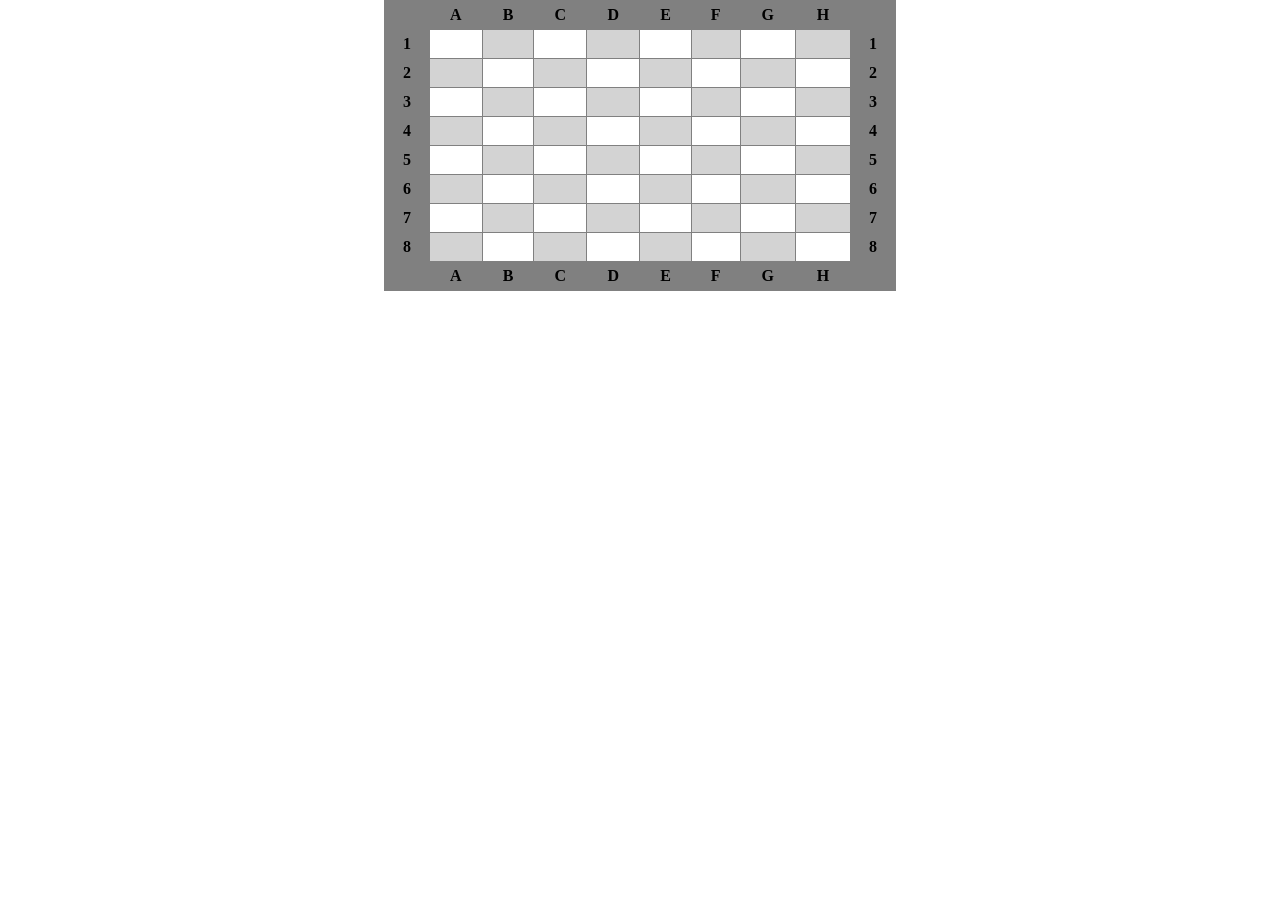
<file: index_chess.html>
<!DOCTYPE html>
<html lang="hu">
   <head>
      <meta charset="UTF-8">
      <meta name="viewport" content="widtd=device-widtd, initial-scale=1.0">
      <link rel="stylesheet" href="css/styleschess.css">
      <title>Document</title>
   </head>
   <body>
      <table>
         <tbody>
            <tr>
               <th></th><th>A</th><th>B</th><th>C</th><th>D</th><th>E</th><th>F</th><th>G</th><th>H</th><th></th>
            </tr>
            <tr>
               <th>1</th><td></td><td></td><td></td><td></td><td></td><td></td><td></td><td></td><th>1</th>
            </tr>
            <tr>
               <th>2</th><td></td><td></td><td></td><td></td><td></td><td></td><td></td><td></td><th>2</th>
            </tr>
            <tr>
               <th>3</th><td></td><td></td><td></td><td></td><td></td><td></td><td></td><td></td><th>3</th>
            </tr>
            <tr>
               <th>4</th><td></td><td></td><td></td><td></td><td></td><td></td><td></td><td></td><th>4</th>
            </tr>
            <tr>
               <th>5</th><td></td><td></td><td></td><td></td><td></td><td></td><td></td><td></td><th>5</th>
            </tr>
            <tr>
               <th>6</th><td></td><td></td><td></td><td></td><td></td><td></td><td></td><td></td><th>6</th>
            </tr>
            <tr>
               <th>7</th><td></td><td></td><td></td><td></td><td></td><td></td><td></td><td></td><th>7</th>
            </tr>
            <tr>
               <th>8</th><td></td><td></td><td></td><td></td><td></td><td></td><td></td><td></td><th>8</th>
            </tr>
            <tr>
               <th></th><th>A</th><th>B</th><th>C</th><th>D</th><th>E</th><th>F</th><th>G</th><th>H</th><th></th>
            </tr>
         </tbody>
      </table>
   </body>
</html>
</file>
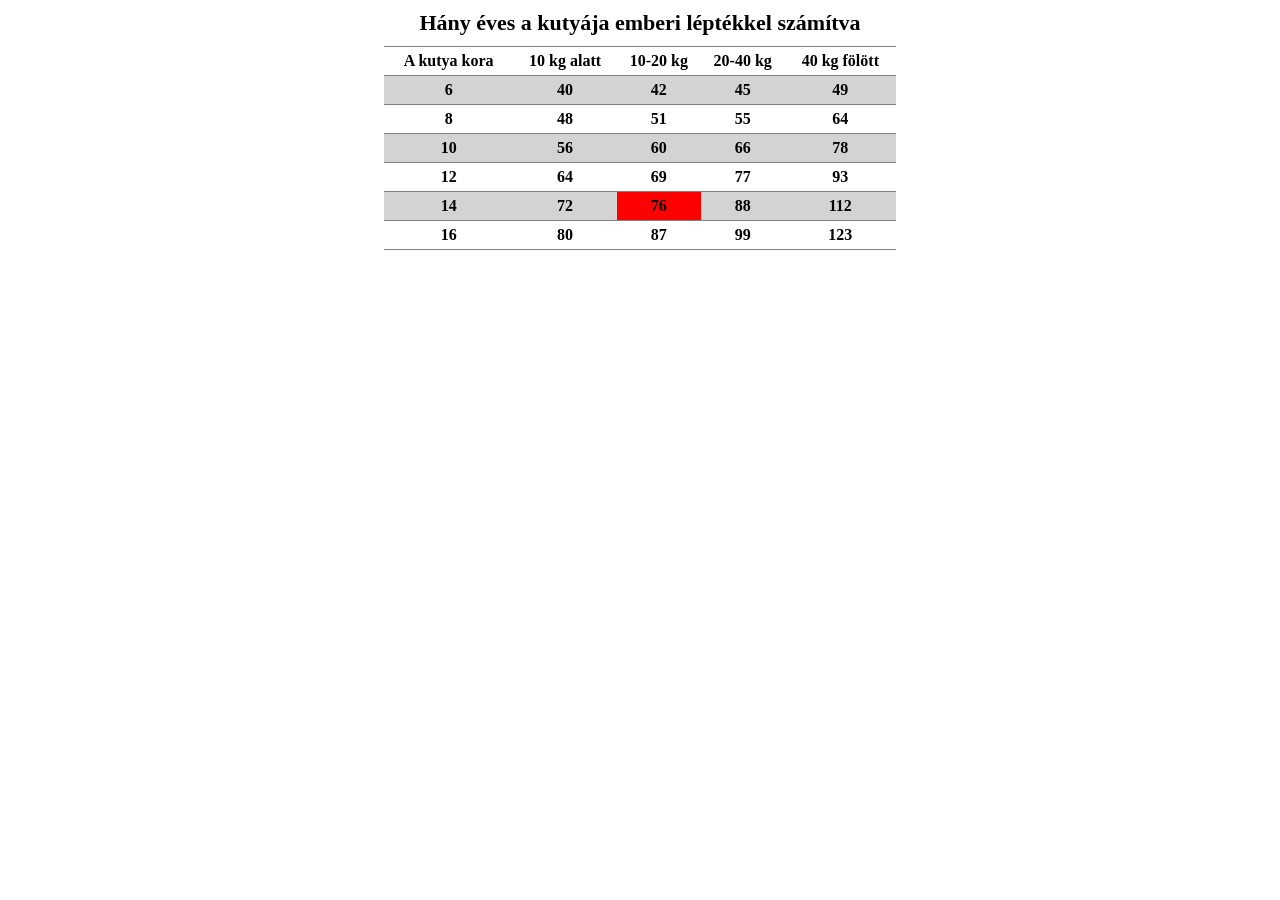
<file: index_dog.html>
<!DOCTYPE html>
<html lang="hu">
   <head>
      <meta charset="UTF-8">
      <meta name="viewport" content="width=device-width, initial-scale=1.0">
      <link rel="stylesheet" href="css/stylesdog.css">
      <title>Czitler Sándor</title>
   </head>
   <body>
      <div class="dogtable">
         <table>
            <caption>Hány éves a kutyája emberi léptékkel számítva</caption>
            <thead>
               <tr>
                  <th>A kutya kora</th>
                  <th>10 kg alatt</th>
                  <th>10-20 kg</th>
                  <th>20-40 kg</th>
                  <th>40 kg fölött</th>
               </tr>
            </thead>
            <tbody>
               <tr>
                  <td>6</td><td>40</td><td>42</td><td>45</td><td>49</td>
               </tr>
               <tr>
                  <td>8</td><td>48</td><td>51</td><td>55</td><td>64</td>
               </tr>
               <tr>
                  <td>10</td><td>56</td><td>60</td><td>66</td><td>78</td>
               </tr>
               <tr>
                  <td>12</td><td>64</td><td>69</td><td>77</td><td>93</td>
               </tr>
               <tr>
                  <td>14</td><td>72</td><td>76</td><td>88</td><td>112</td>
               </tr>
               <tr>
                  <td>16</td><td>80</td><td>87</td><td>99</td><td>123</td>
               </tr>
            </tbody>
         </table>
      </div>
   </body>
</html>
</file>
<file: css/styleschess.css>
* {
    margin: 0px;
    padding: 0px;
    box-sizing: border-box;
}

table {
   margin: auto auto;
   width: 40%;
}

table, td, th {
   border: 1px solid gray;
   border-collapse: collapse;
   padding: 5px 5px;
   text-align: center;
   font-weight: bold;

th  {
   background: grey;
}  


tr {
   width: 20px;
   height: 20px;
}   

tr:nth-child(odd) td:nth-child(even) {
   background: lightgray;
}

tr:nth-child(even) td:nth-child(odd) {
   background: lightgray;
}
</file>
<file: css/stylesdog.css>
* {
   margin: 0px;
   padding: 0px;
   box-sizing: border-box;
}

.dogtable {
   overflow-x: auto;
}

table {
   margin: auto auto;
   width: 40%;
}

caption {
   text-align: center;
   font-size: 22px;
   font-weight: bold;
   padding: 10px 0px;
}

table, td, th {
   border-top: 1px solid gray;
   border-bottom: 1px solid gray;
   border-collapse: collapse;
   padding: 5px 0px;
}

th {
   background: white;
}

tr {
   text-align: center;
   font-weight: bold;
}

tr:nth-child(odd) {
   background: lightgray;
}

tr:nth-child(5) td:nth-child(3) {
   background: red;
}
</file>
